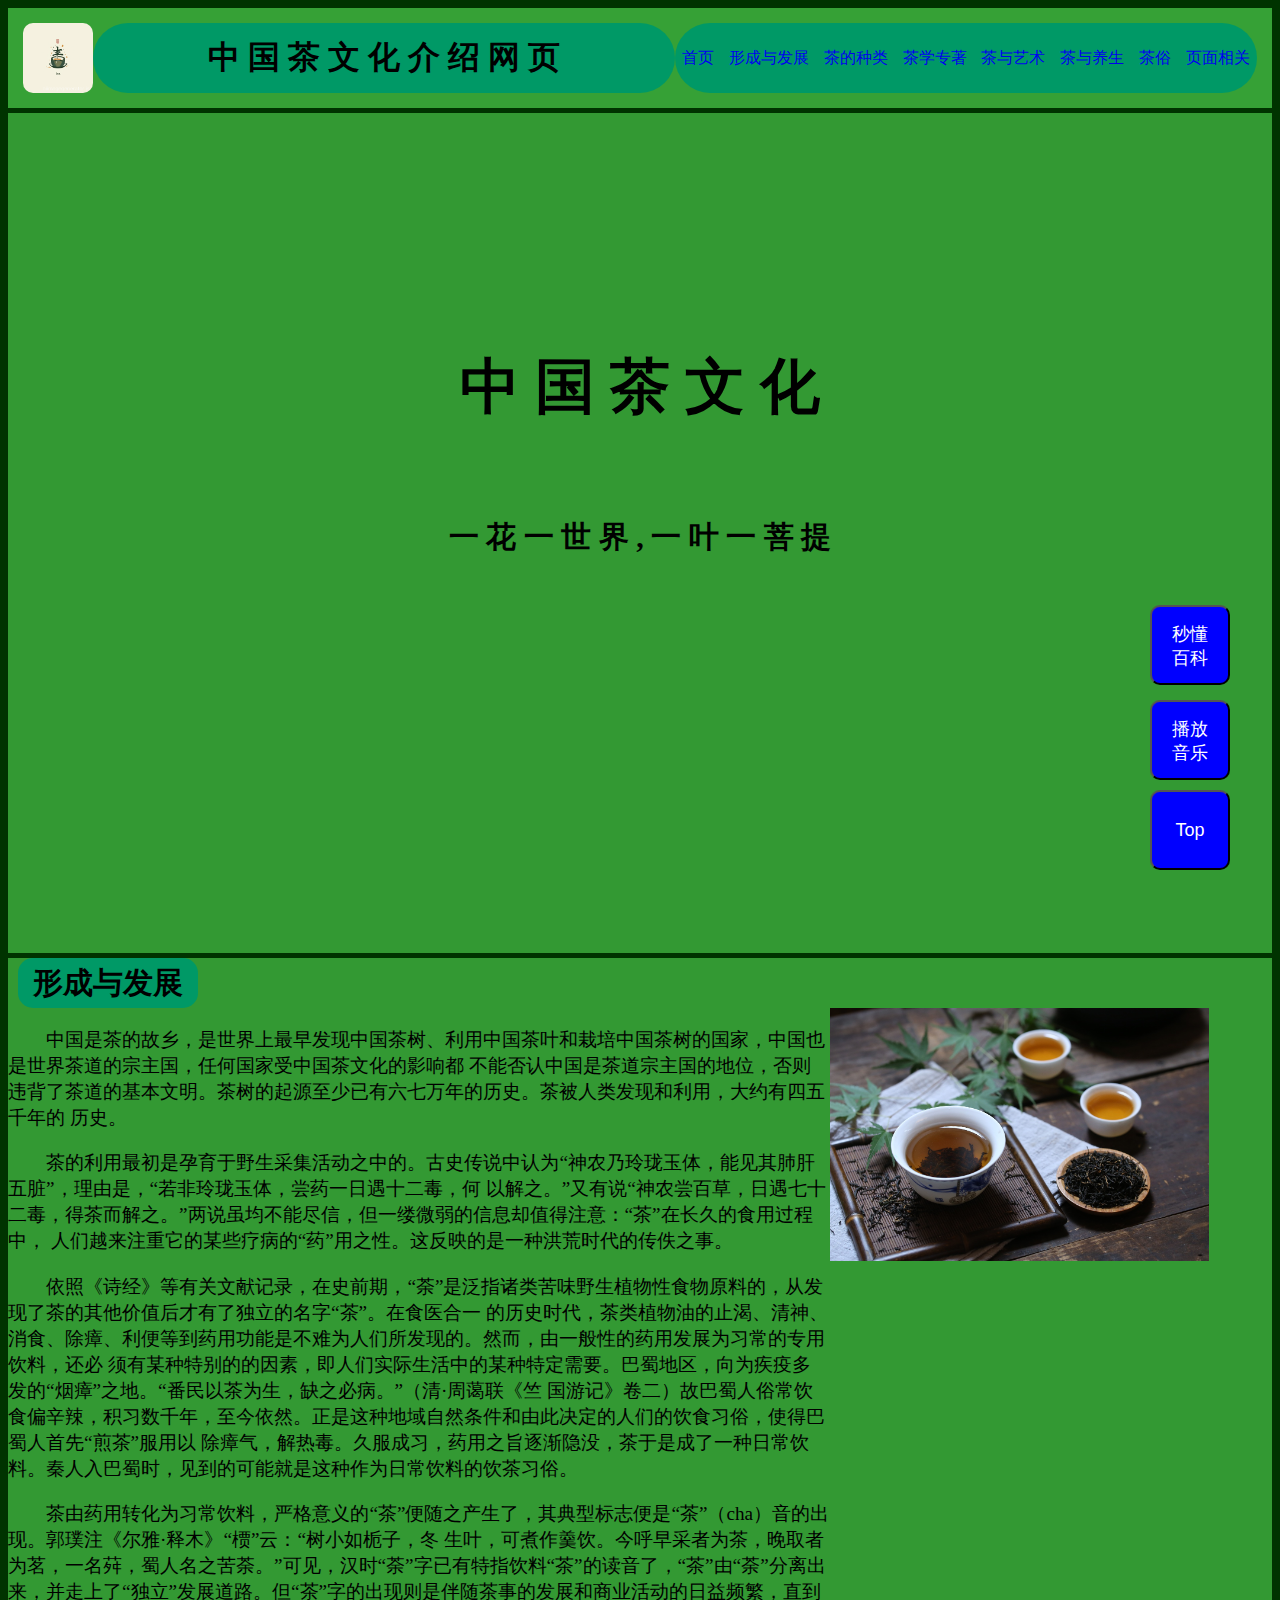
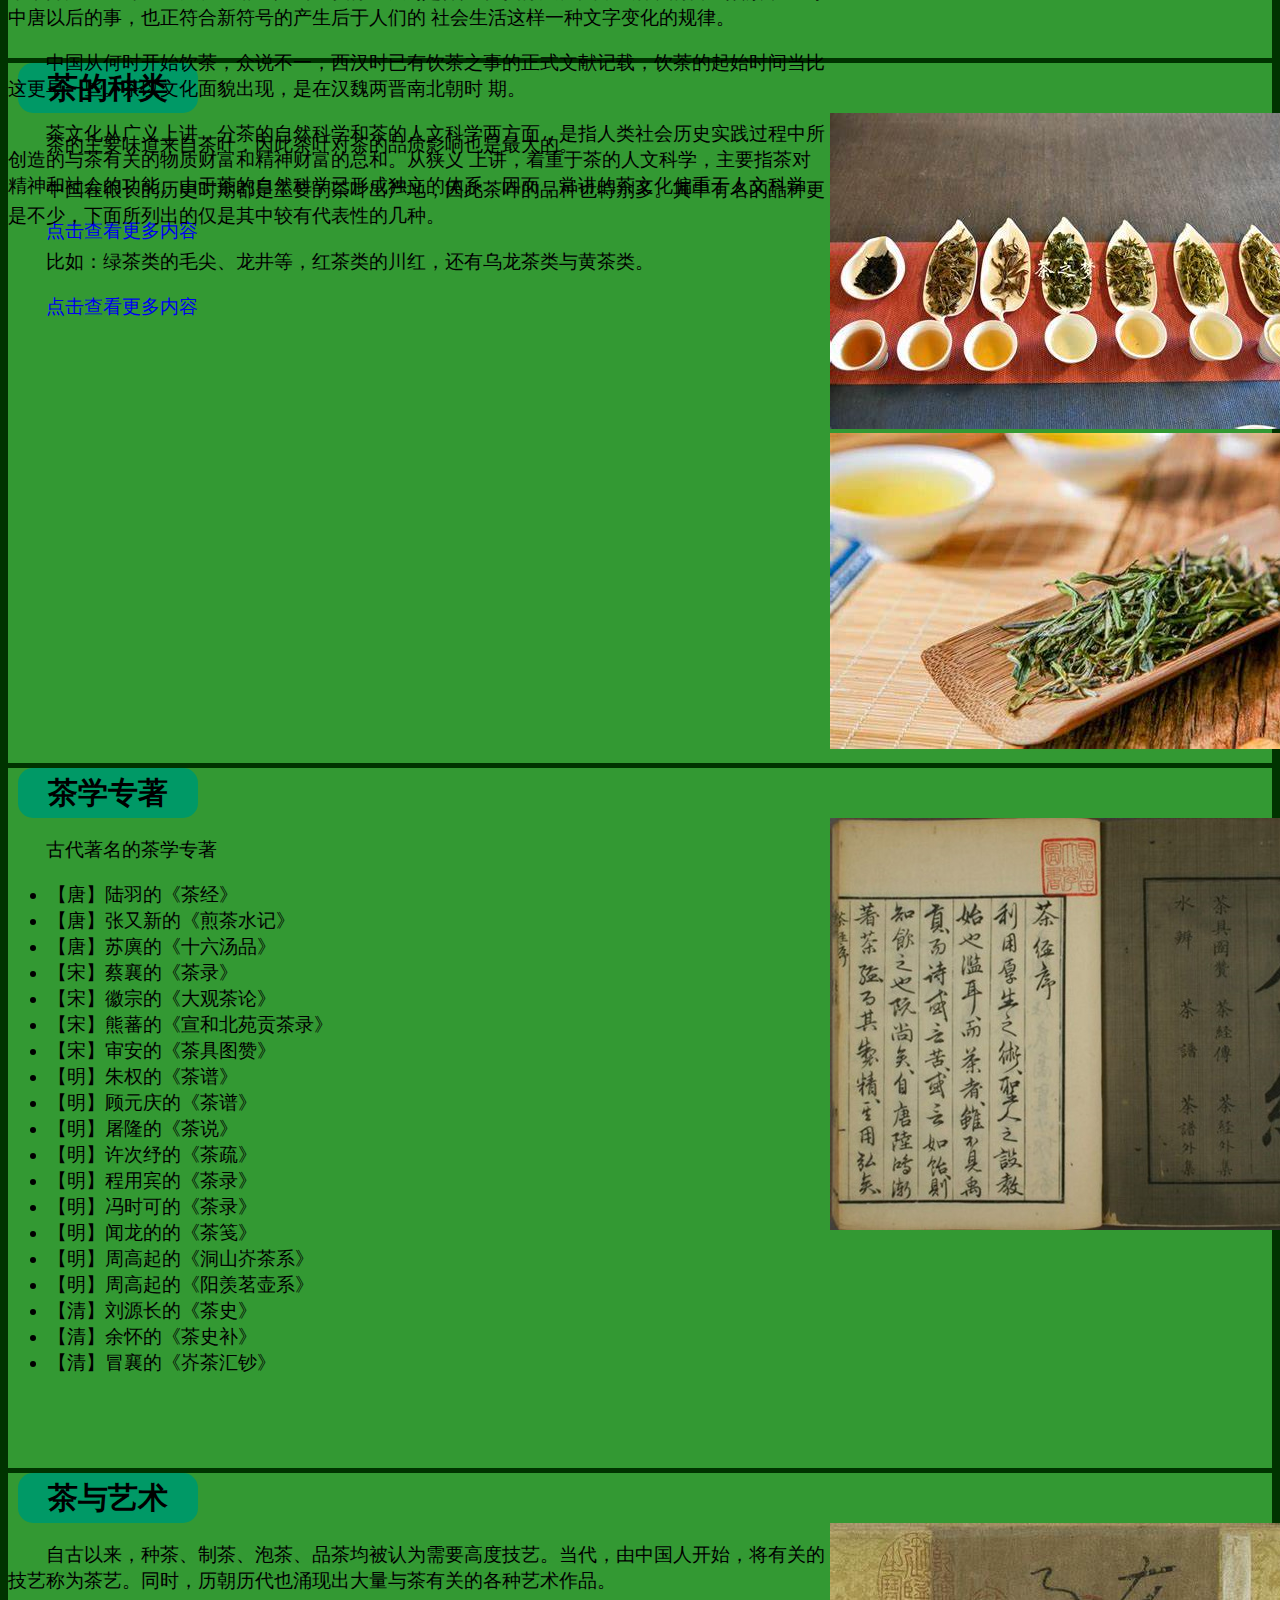
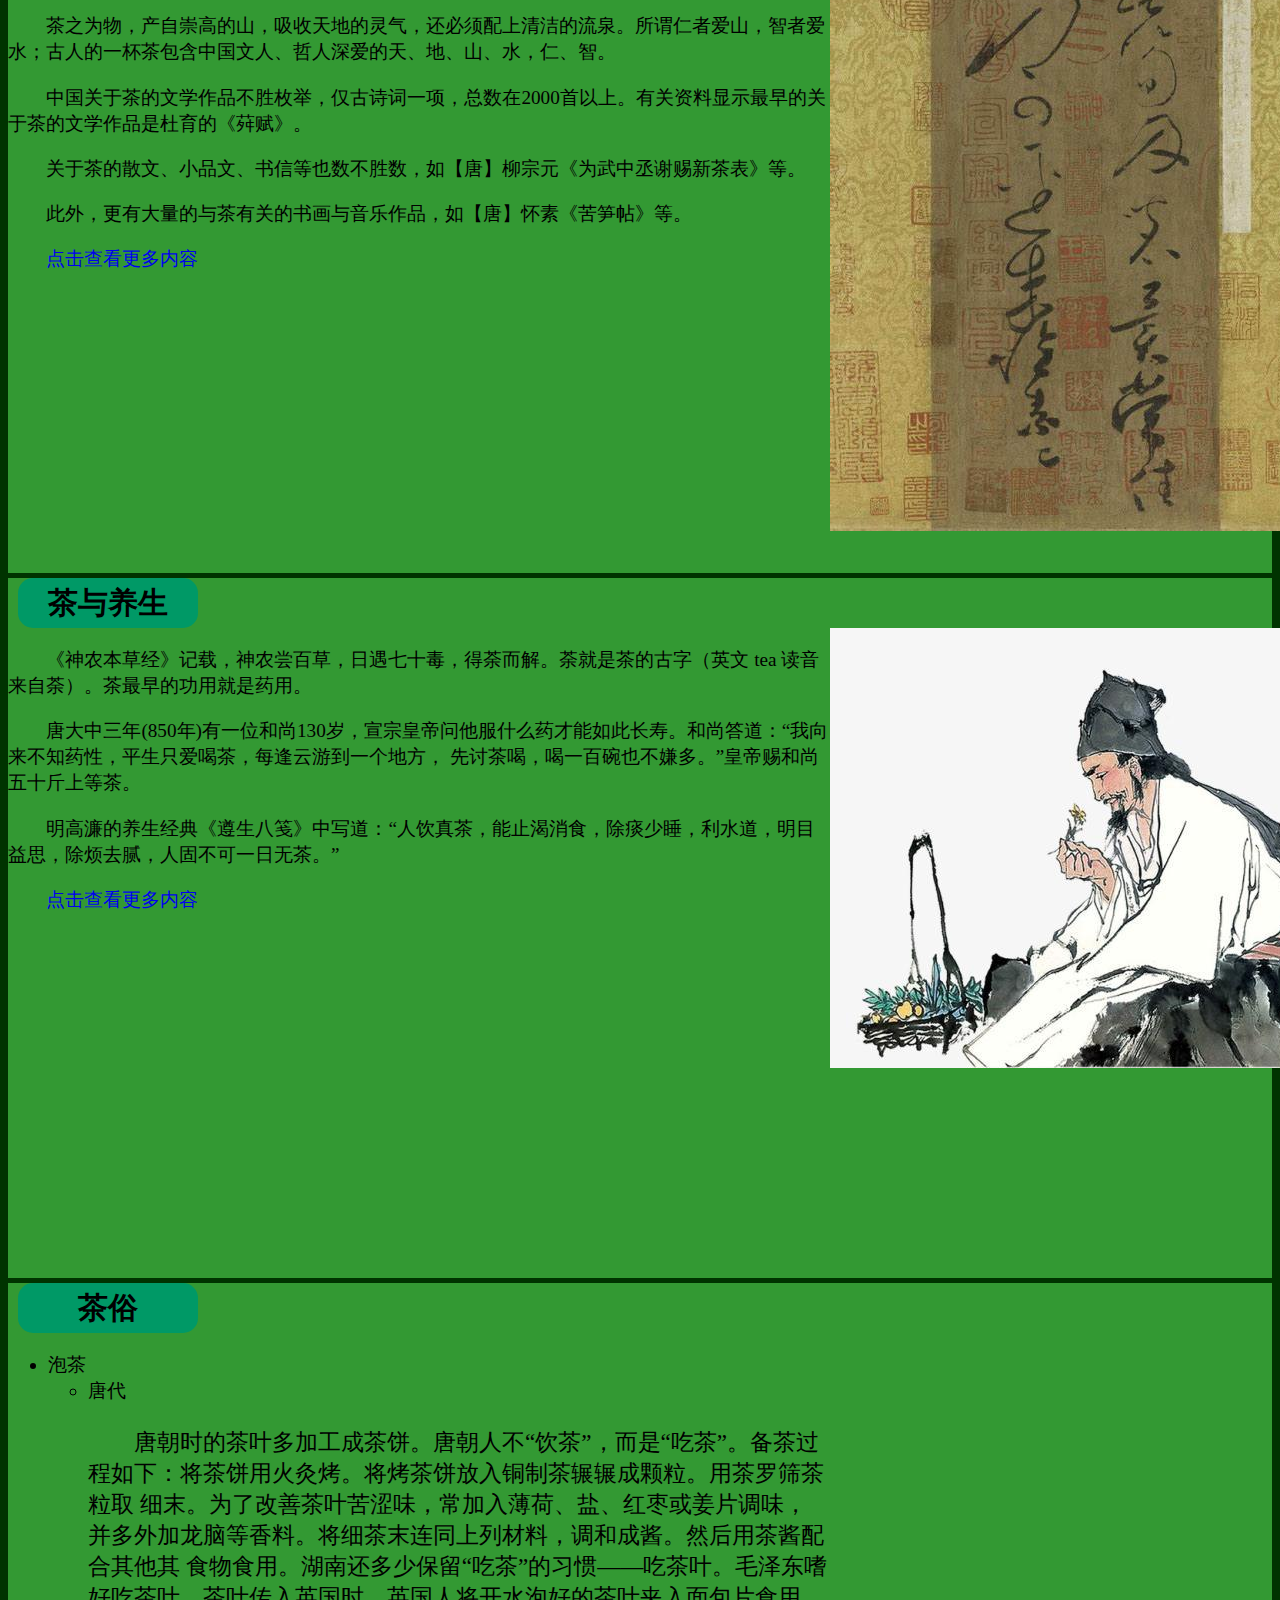
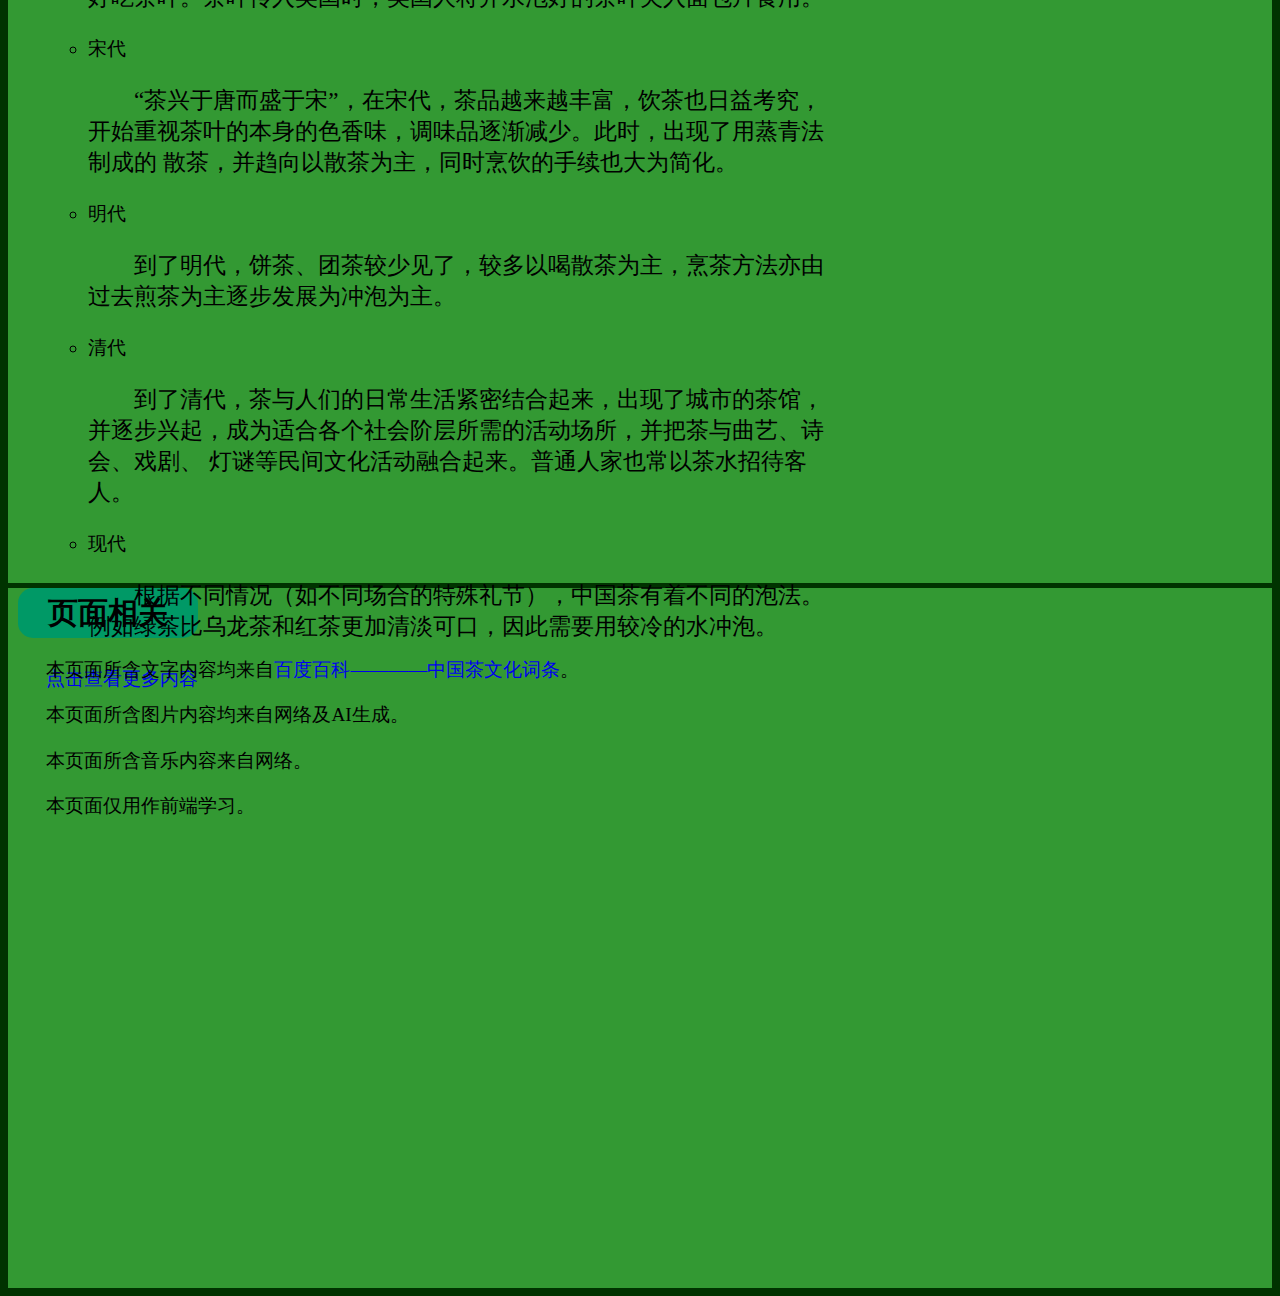
<file: index.html>
<!DOCTYPE html>
<html lang="en">
<head>
    <meta charset="UTF-8">
    <meta name="viewport" content="width=device-width, initial-scale=1.0">
    <title>中国茶文化</title>
    <link rel="stylesheet" href="css/font.css">
    <link rel="stylesheet" href="css/main-content.css">
    <link rel="stylesheet" href="css/navigaton-bar.css">
    <style type="text/css">
        body{
            background: #003300;
        }
    </style>
</head>
<body>
    <a href="https://www.bilibili.com/video/BV1Ho4y1D7Di/?vd_source=38a5562643dcf1d4e86fb99bc607d1c5" target="_blank"><button class="Baike">秒懂百科</button></a>
    <a href="#home"><button class="toTop" title="Go to top">Top</button></a>
    <button class="playMusic" title="播放音乐" onclick="play()">播放音乐</button>
    <audio src="audio/audio.mp3" id="music" loop autoplay></audio>
    <header>
        <div class="navigation-bar" >
        <!-- 左侧图片 -->
            <div class="navigation-bar-left">
                <img src="images/tea.png" alt="加载失败" class="navigation-bar-left-img" />
            </div>
            <!-- 中央标题 -->
            <div class="navigation-bar-auto">
                <h1 style="font-family:Cambria, Cochin, Georgia, Times, 'Times New Roman', serif ;">
                    中 国 茶 文 化 介 绍 网 页
                </h1>
            </div>
            <!-- 右侧导航栏 -->
            <div class="navigation-bar-right">
                <nav class="navigation-bar-right-nav">
                    <a href="#home" class="navigation-bar-right-a">首页</a>
                    <a href="#formation-and-development" class="navigation-bar-right-a">形成与发展</a>
                    <a href="#types-of-tea" class="navigation-bar-right-a">茶的种类</a>
                    <a href="#books-of-tea" class="navigation-bar-right-a">茶学专著</a>
                    <a href="#art-and-tea" class="navigation-bar-right-a">茶与艺术</a>
                    <a href="#health-and-tea" class="navigation-bar-right-a">茶与养生</a>
                    <a href="#custom-of-tea" class="navigation-bar-right-a">茶俗</a>
                    <a href="#information-of-pages" class="navigation-bar-right-a">页面相关</a>
                </nav>
            </div>
        </div>
    </header>
    <div class="main-content">
        <!-- 首页 -->
        <div class="main-content-page" id="home">
            <div class="home-title">
                <h2 id="home-title-h2">中 国 茶 文 化</h2>
                <h3 id="home-title-h3">一 花 一 世 界 , 一 叶 一 菩 提</h3>
            </div>
        </div>
        <!-- 茶的形成与发展 -->
        <div class="main-content-page" id="formation-and-development">
            <div class="subheading-box">
                <h4 style="font-size: 30px; font-family: Cambria, Cochin, Georgia, Times, 'Times New Roman', serif;" >形成与发展</h4>
            </div>
            <div class="text">
                <div class="paragraph-box">
                    <p class="font">中国是茶的故乡，是世界上最早发现中国茶树、利用中国茶叶和栽培中国茶树的国家，中国也是世界茶道的宗主国，任何国家受中国茶文化的影响都
                        不能否认中国是茶道宗主国的地位，否则违背了茶道的基本文明。茶树的起源至少已有六七万年的历史。茶被人类发现和利用，大约有四五千年的
                        历史。</p>
                    <p class="font">茶的利用最初是孕育于野生采集活动之中的。古史传说中认为“神农乃玲珑玉体，能见其肺肝五脏”，理由是，“若非玲珑玉体，尝药一日遇十二毒，何
                        以解之。”又有说“神农尝百草，日遇七十二毒，得茶而解之。”两说虽均不能尽信，但一缕微弱的信息却值得注意：“茶”在长久的食用过程中，
                        人们越来注重它的某些疗病的“药”用之性。这反映的是一种洪荒时代的传佚之事。</p>
                    <p class="font">依照《诗经》等有关文献记录，在史前期，“荼”是泛指诸类苦味野生植物性食物原料的，从发现了茶的其他价值后才有了独立的名字“茶”。在食医合一
                        的历史时代，茶类植物油的止渴、清神、消食、除瘴、利便等到药用功能是不难为人们所发现的。然而，由一般性的药用发展为习常的专用饮料，还必
                        须有某种特别的的因素，即人们实际生活中的某种特定需要。巴蜀地区，向为疾疫多发的“烟瘴”之地。“番民以茶为生，缺之必病。”（清·周蔼联《竺
                        国游记》卷二）故巴蜀人俗常饮食偏辛辣，积习数千年，至今依然。正是这种地域自然条件和由此决定的人们的饮食习俗，使得巴蜀人首先“煎茶”服用以
                        除瘴气，解热毒。久服成习，药用之旨逐渐隐没，茶于是成了一种日常饮料。秦人入巴蜀时，见到的可能就是这种作为日常饮料的饮茶习俗。</p>
                    <p class="font">茶由药用转化为习常饮料，严格意义的“茶”便随之产生了，其典型标志便是“茶”（cha）音的出现。郭璞注《尔雅·释木》“槚”云：“树小如栀子，冬
                        生叶，可煮作羹饮。今呼早采者为茶，晚取者为茗，一名荈，蜀人名之苦荼。”可见，汉时“荼”字已有特指饮料“茶”的读音了，“茶”由“荼”分离出
                        来，并走上了“独立”发展道路。但“茶”字的出现则是伴随茶事的发展和商业活动的日益频繁，直到中唐以后的事，也正符合新符号的产生后于人们的
                        社会生活这样一种文字变化的规律。</p>
                    <p class="font">中国从何时开始饮茶，众说不一，西汉时已有饮茶之事的正式文献记载，饮茶的起始时间当比这更早一些。茶以文化面貌出现，是在汉魏两晋南北朝时
                        期。</p>
                    <p class="font">茶文化从广义上讲，分茶的自然科学和茶的人文科学两方面，是指人类社会历史实践过程中所创造的与茶有关的物质财富和精神财富的总和。从狭义
                        上讲，着重于茶的人文科学，主要指茶对精神和社会的功能。由于茶的自然科学已形成独立的体系，因而，常讲的茶文化偏重于人文科学。</p>
                    <p class="font">
                        <a href="pages/formation-and-development-of-tea.html" class="more-information-a" target="_blank">点击查看更多内容</a>
                    </p>
                
                </div>
                <div class="image-box">
                    <img src="images/fad.jpg" alt="加载失败" width="100%" /> 
                </div>
            </div>
           
        </div>
        <!-- 茶的种类 -->
        <div class="main-content-page" id="types-of-tea">
            <div class="subheading-box">
                <h4 style="font-size: 30px; font-family: Cambria, Cochin, Georgia, Times, 'Times New Roman', serif;" >茶的种类</h4>
            </div>
            <div class="text">
                <div class="paragraph-box">
                    <p class="font">
                        茶的主要味道来自茶叶，因此茶叶对茶的品质影响也是最大的。
                    </p>
                    <p class="font">
                        中国在很长的历史时期都是主要的茶叶出产地，因此茶叶的品种也特别多。其中有名的品种更是不少，下面所列出的仅是其中较有代表性的几种。
                    </p>
                    <p class="font">
                        比如：绿茶类的毛尖、龙井等，红茶类的川红，还有乌龙茶类与黄茶类。
                    </p>
                    <p class="font">
                        <a href="pages/types-of-tea.html" class="more-information-a" target="_blank">点击查看更多内容</a>
                    </p>
                </div>
                <div class="image-box">
                    <img src="images/type1jpg.jpg" alt="加载失败">
                    <img src="images/type2jpg.jpg" alt="加载失败">
                </div>
            </div>
        </div>
        <!-- 茶学专著 -->
        <div class="main-content-page" id="books-of-tea">
            <div class="subheading-box">
                <h4 style="font-size: 30px; font-family: Cambria, Cochin, Georgia, Times, 'Times New Roman', serif;" >茶学专著</h4>
            </div>
            <div class="text">
                <div class="paragraph-box">
                    <p class="font">古代著名的茶学专著</p>
                    <ul class="font">
                        <li>【唐】陆羽的《茶经》</li>
                        <li>【唐】张又新的《煎茶水记》</li>
                        <li>【唐】苏廙的《十六汤品》</li>
                        <li>【宋】蔡襄的《茶录》</li>
                        <li>【宋】徽宗的《大观茶论》</li>
                        <li>【宋】熊蕃的《宣和北苑贡茶录》</li>
                        <li>【宋】审安的《茶具图赞》</li>
                        <li>【明】朱权的《茶谱》</li>
                        <li>【明】顾元庆的《茶谱》</li>
                        <li>【明】屠隆的《茶说》</li>
                        <li>【明】许次纾的《茶疏》</li>
                        <li>【明】程用宾的《茶录》</li>
                        <li>【明】冯时可的《茶录》</li>
                        <li>【明】闻龙的的《茶笺》</li>
                        <li>【明】周高起的《洞山岕茶系》</li>
                        <li>【明】周高起的《阳羡茗壶系》</li>
                        <li>【清】刘源长的《茶史》</li>
                        <li>【清】余怀的《茶史补》</li>
                        <li>【清】冒襄的《岕茶汇钞》</li>
                    </ul>
                </div>
                <div class="image-box">
                    <img src="images/chajing.jpg" alt="加载失败">
                </div>
            </div>
        </div>
        <!-- 茶与艺术 -->
        <div class="main-content-page" id="art-and-tea">
            <div class="subheading-box">
                <h4 style="font-size: 30px; font-family: Cambria, Cochin, Georgia, Times, 'Times New Roman', serif;" >茶与艺术</h4>
            </div>
            <div class="text">
                <div class="paragraph-box">
                    <p class="font">
                        自古以来，种茶、制茶、泡茶、品茶均被认为需要高度技艺。当代，由中国人开始，将有关的技艺称为茶艺。同时，历朝历代也涌现出大量与茶有关的各种艺术作品。
                    </p>
                    <p class="font">
                        茶之为物，产自崇高的山，吸收天地的灵气，还必须配上清洁的流泉。所谓仁者爱山，智者爱水；古人的一杯茶包含中国文人、哲人深爱的天、地、山、水，仁、智。
                    </p>
                    <p class="font">
                        中国关于茶的文学作品不胜枚举，仅古诗词一项，总数在2000首以上。有关资料显示最早的关于茶的文学作品是杜育的《荈赋》。
                    </p>
                    <p class="font">
                        关于茶的散文、小品文、书信等也数不胜数，如【唐】柳宗元《为武中丞谢赐新茶表》等。
                    </p>
                    <p class="font">
                        此外，更有大量的与茶有关的书画与音乐作品，如【唐】怀素《苦笋帖》等。
                    </p>
                    <p class="font">
                        <a href="pages/error.html" class="more-information-a" target="_blank">点击查看更多内容</a>
                    </p>
                </div>
                <div class="image-box">
                    <img src="images/苦笋贴.jpg" alt="加载失败">
                </div>
            </div>
        </div>
        <!-- 茶与养生 -->
        <div class="main-content-page" id="health-and-tea">
            <div class="subheading-box">
                <h4 style="font-size: 30px; font-family: Cambria, Cochin, Georgia, Times, 'Times New Roman', serif;" >茶与养生</h4>
            </div>
            <div class="text">
                <div class="paragraph-box">
                    <p class="font">《神农本草经》记载，神农尝百草，日遇七十毒，得荼而解。荼就是茶的古字（英文 tea 读音来自荼）。茶最早的功用就是药用。</p>
                    <p class="font">唐大中三年(850年)有一位和尚130岁，宣宗皇帝问他服什么药才能如此长寿。和尚答道：“我向来不知药性，平生只爱喝茶，每逢云游到一个地方，
                        先讨茶喝，喝一百碗也不嫌多。”皇帝赐和尚五十斤上等茶。</p>
                    <p class="font">明高濂的养生经典《遵生八笺》中写道：“人饮真茶，能止渴消食，除痰少睡，利水道，明目益思，除烦去腻，人固不可一日无茶。”</p>
                    <p class="font">
                        <a href="pages/error.html" class="more-information-a" target="_blank">点击查看更多内容</a>
                    </p>
                </div>
                <div class="image-box">
                    <img src="images/shennong.jpg" alt="加载失败">
                </div>
            </div>
        </div>
        <!-- 茶俗 -->
        <div class="main-content-page" id="custom-of-tea">
            <div class="subheading-box">
                <h4 style="font-size: 30px; font-family: Cambria, Cochin, Georgia, Times, 'Times New Roman', serif;" >茶俗</h4>
            </div>
            <div class="text">
                <div class="paragraph-box">
                    <ul class="font">
                        <li>泡茶</li>
                        <ul>
                            <li>唐代
                                <p class="font">
                                    唐朝时的茶叶多加工成茶饼。唐朝人不“饮茶”，而是“吃茶”。备茶过程如下：将茶饼用火灸烤。将烤茶饼放入铜制茶辗辗成颗粒。用茶罗筛茶粒取
                                    细末。为了改善茶叶苦涩味，常加入薄荷、盐、红枣或姜片调味，并多外加龙脑等香料。将细茶末连同上列材料，调和成酱。然后用茶酱配合其他其
                                    食物食用。湖南还多少保留“吃茶”的习惯——吃茶叶。毛泽东嗜好吃茶叶。茶叶传入英国时，英国人将开水泡好的茶叶夹入面包片食用。
                                </p>
                            </li>
                            <li>宋代
                                <p class="font">
                                    “茶兴于唐而盛于宋”，在宋代，茶品越来越丰富，饮茶也日益考究，开始重视茶叶的本身的色香味，调味品逐渐减少。此时，出现了用蒸青法制成的
                                    散茶，并趋向以散茶为主，同时烹饮的手续也大为简化。
                                </p>
                            </li>
                            <li>明代
                                <p class="font">
                                    到了明代，饼茶、团茶较少见了，较多以喝散茶为主，烹茶方法亦由过去煎茶为主逐步发展为冲泡为主。
                                </p>
                            </li>
                            <li>清代
                                <p class="font">
                                    到了清代，茶与人们的日常生活紧密结合起来，出现了城市的茶馆，并逐步兴起，成为适合各个社会阶层所需的活动场所，并把茶与曲艺、诗会、戏剧、
                                    灯谜等民间文化活动融合起来。普通人家也常以茶水招待客人。
                                </p>
                            </li>
                            <li>现代
                                <p class="font">
                                    根据不同情况（如不同场合的特殊礼节），中国茶有着不同的泡法。例如绿茶比乌龙茶和红茶更加清淡可口，因此需要用较冷的水冲泡。
                                </p>
                            </li>
                        </ul>
                    </ul>
                    <p class="font">
                        <a href="pages/error.html" class="more-information-a" target="_blank">点击查看更多内容</a>
                    </p>
                </div>
                <div class="image-box">

                </div>
            </div>
        </div>
        <!-- 页面相关 -->
        <div class="main-content-page" id="information-of-pages">
            <div class="subheading-box">
                <h4 style="font-size: 30px; font-family: Cambria, Cochin, Georgia, Times, 'Times New Roman', serif;" >页面相关</h4>
            </div>
            <div class="text">
                <div class="paragraph-box">
                    <p class="font">
                        本页面所含文字内容均来自<a href="https://baike.baidu.com/item/%E4%B8%AD%E5%9B%BD%E8%8C%B6%E6%96%87%E5%8C%96/569877#:~:text=%E4%B8%AD%E5%9B%BD%E8%8C%B6%E6%96%87%E5%8C%96%E6%98%AF%E4%B8%AD%E5%9B%BD%E5%88%B6%E8%8C%B6" style="text-decoration: none;" target="_blank">百度百科————中国茶文化词条</a>。
                    </p>
                    <p class="font">本页面所含图片内容均来自网络及AI生成。</p>
                    <p class="font">本页面所含音乐内容来自网络。</p>
                    <p class="font">
                        本页面仅用作前端学习。
                    </p>
                </div>
            </div>
        </div>
    </div>
    <script>
        window.onload = function(){
            var audio = document.getElementById('music');
                audio.pause();
        }
        function play() {
            var audio = document.getElementById('music');
            if (audio.paused) {
                audio.play();
                document.getElementById('musicButton').src="images/play.png";
            }
            else{
                audio.pause();
                audio.currentTime = 0;
                document.getElementById("musicButton").src="images/play.png";
            }
        }
    </script>
    
</body>
</html>
</file>
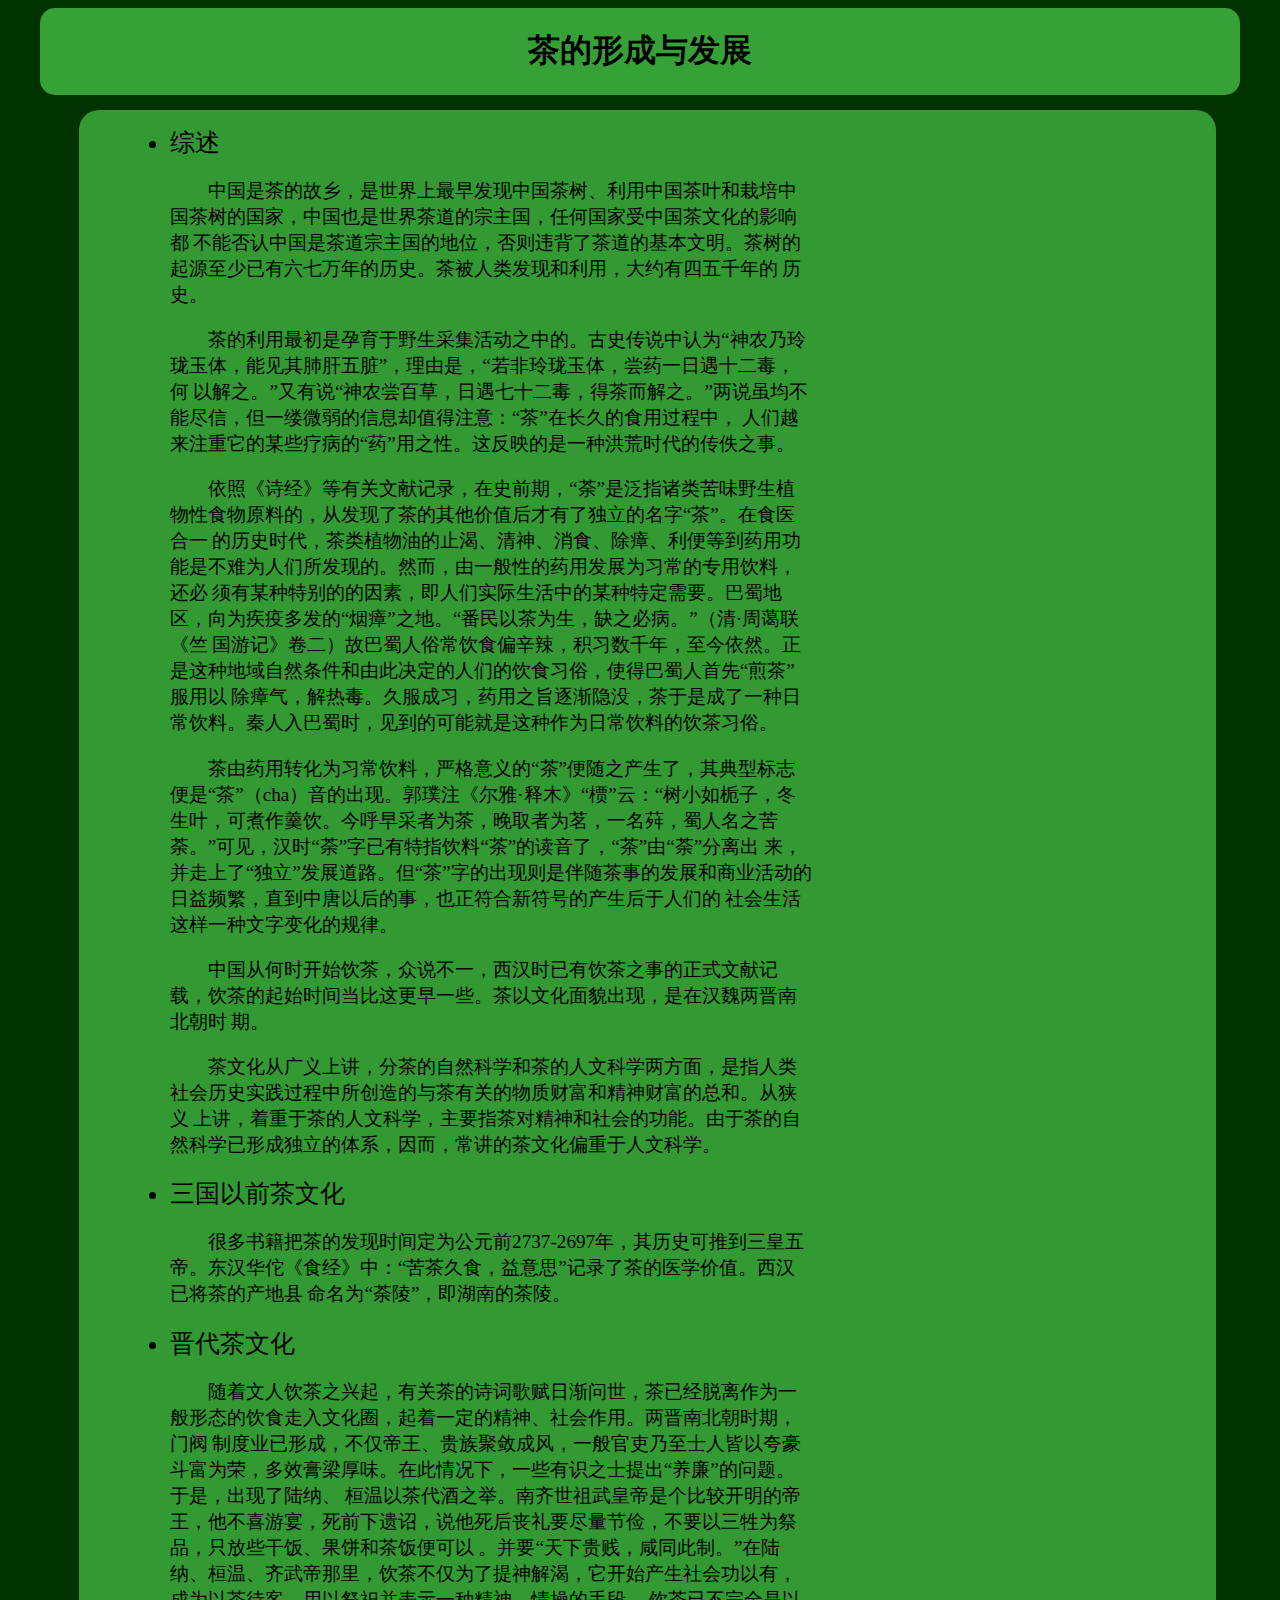
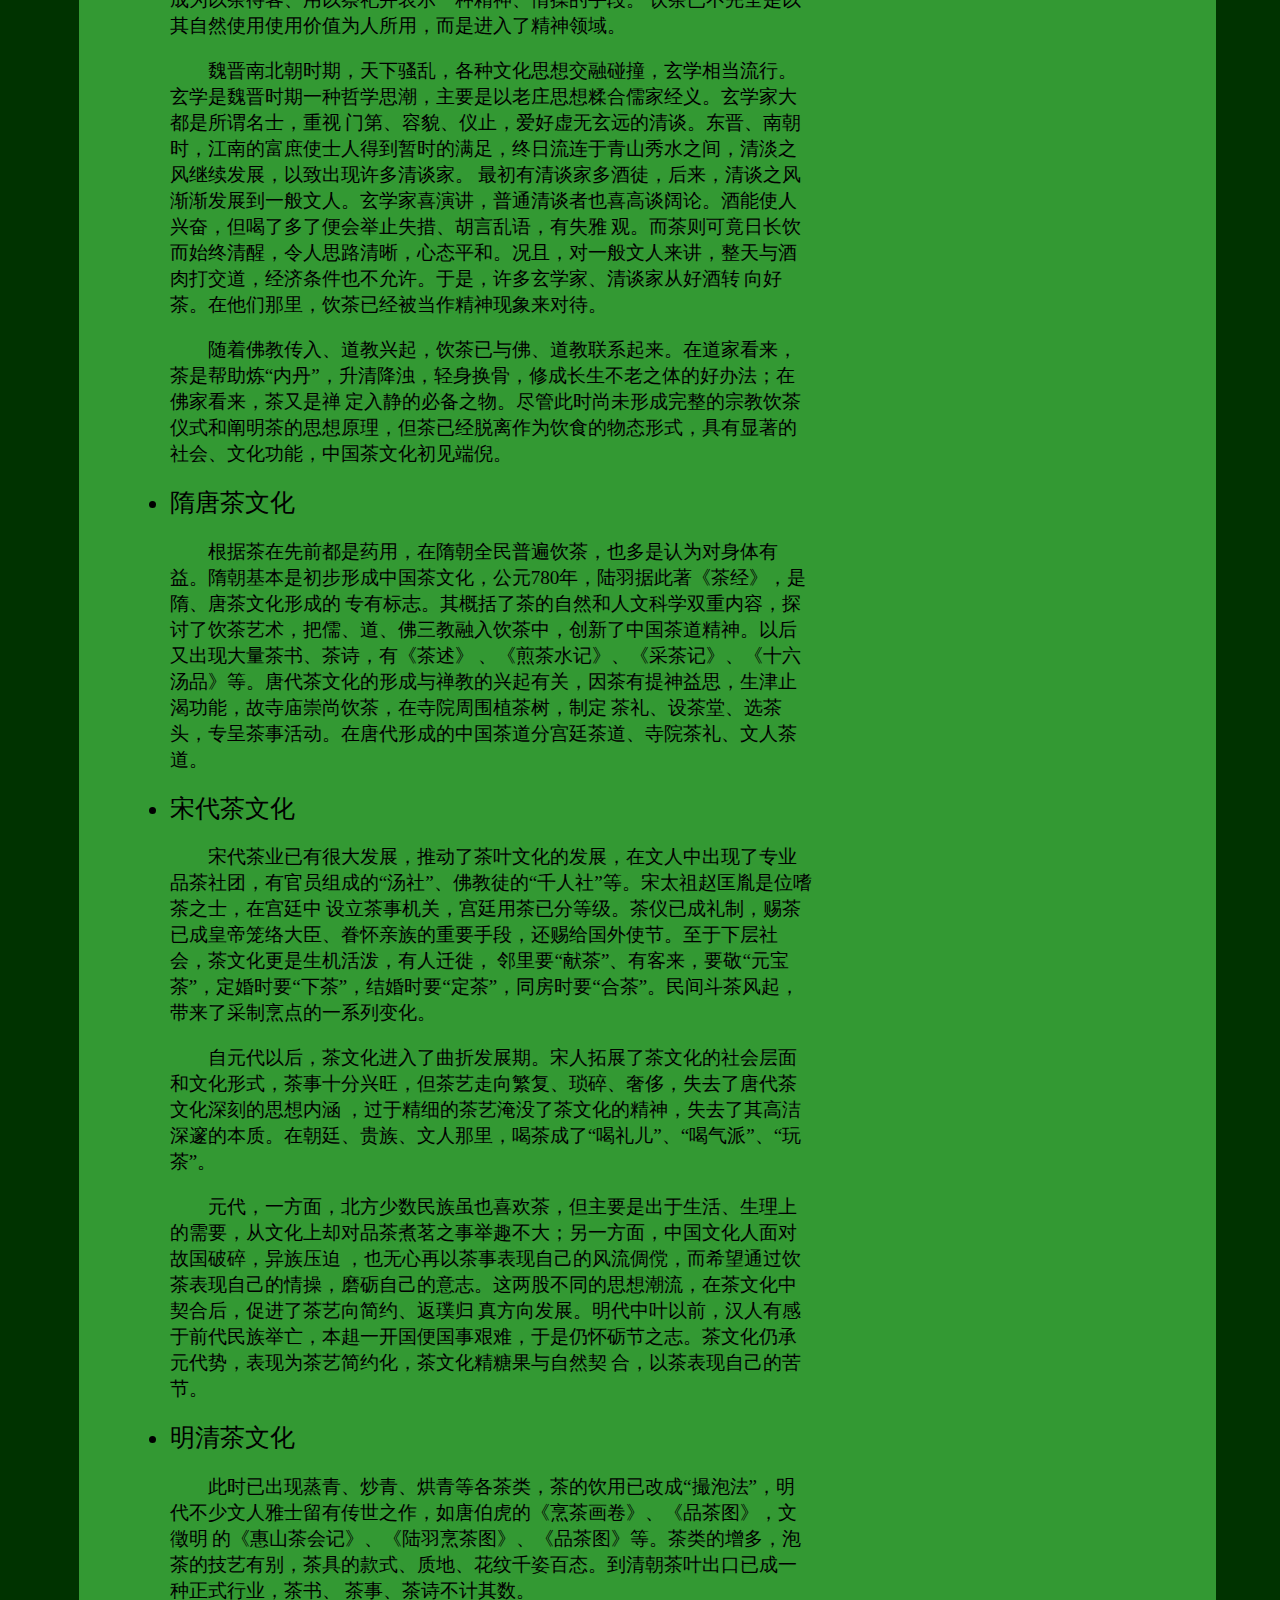
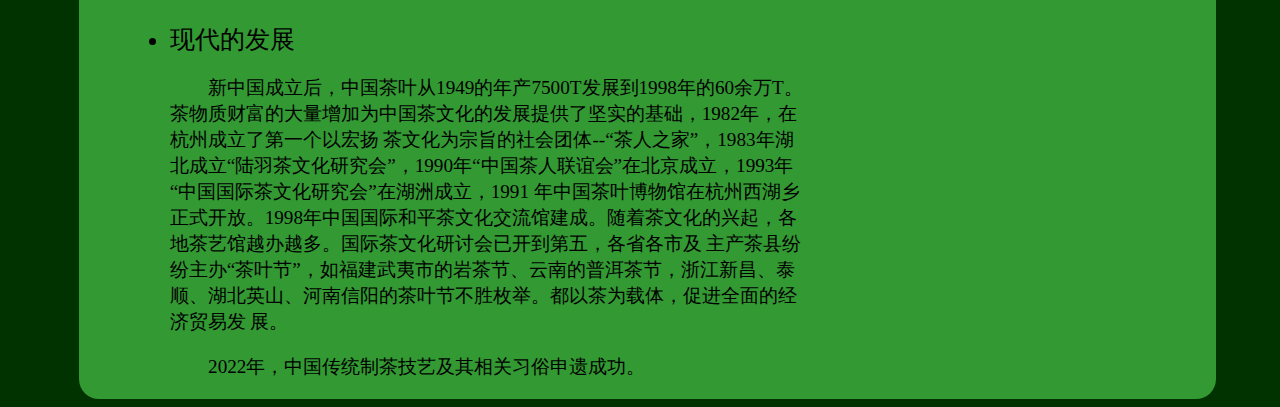
<file: pages/formation-and-development-of-tea.html>
<!DOCTYPE html>
<html lang="en">
<head>
    <meta charset="UTF-8">
    <meta name="viewport" content="width=device-width, initial-scale=1.0">
    <title>茶的形成与发展</title>
    <link rel="stylesheet" href="../css/pages-css.css">
</head>
<body>
    
    <div class="title-box">
        <h1 style="font-family: Cambria, Cochin, Georgia, Times, 'Times New Roman', serif;">茶的形成与发展</h1>
    </div>
    
    <div class="pages-main-content">
        <div class="paragraph-box">
            <ul>
                <li>综述</li>
                    <p class="font">中国是茶的故乡，是世界上最早发现中国茶树、利用中国茶叶和栽培中国茶树的国家，中国也是世界茶道的宗主国，任何国家受中国茶文化的影响都
                        不能否认中国是茶道宗主国的地位，否则违背了茶道的基本文明。茶树的起源至少已有六七万年的历史。茶被人类发现和利用，大约有四五千年的
                        历史。</p>
                    <p class="font">茶的利用最初是孕育于野生采集活动之中的。古史传说中认为“神农乃玲珑玉体，能见其肺肝五脏”，理由是，“若非玲珑玉体，尝药一日遇十二毒，何
                        以解之。”又有说“神农尝百草，日遇七十二毒，得茶而解之。”两说虽均不能尽信，但一缕微弱的信息却值得注意：“茶”在长久的食用过程中，
                        人们越来注重它的某些疗病的“药”用之性。这反映的是一种洪荒时代的传佚之事。</p>
                    <p class="font">依照《诗经》等有关文献记录，在史前期，“荼”是泛指诸类苦味野生植物性食物原料的，从发现了茶的其他价值后才有了独立的名字“茶”。在食医合一
                        的历史时代，茶类植物油的止渴、清神、消食、除瘴、利便等到药用功能是不难为人们所发现的。然而，由一般性的药用发展为习常的专用饮料，还必
                        须有某种特别的的因素，即人们实际生活中的某种特定需要。巴蜀地区，向为疾疫多发的“烟瘴”之地。“番民以茶为生，缺之必病。”（清·周蔼联《竺
                        国游记》卷二）故巴蜀人俗常饮食偏辛辣，积习数千年，至今依然。正是这种地域自然条件和由此决定的人们的饮食习俗，使得巴蜀人首先“煎茶”服用以
                        除瘴气，解热毒。久服成习，药用之旨逐渐隐没，茶于是成了一种日常饮料。秦人入巴蜀时，见到的可能就是这种作为日常饮料的饮茶习俗。</p>
                    <p class="font">茶由药用转化为习常饮料，严格意义的“茶”便随之产生了，其典型标志便是“茶”（cha）音的出现。郭璞注《尔雅·释木》“槚”云：“树小如栀子，冬
                        生叶，可煮作羹饮。今呼早采者为茶，晚取者为茗，一名荈，蜀人名之苦荼。”可见，汉时“荼”字已有特指饮料“茶”的读音了，“茶”由“荼”分离出
                        来，并走上了“独立”发展道路。但“茶”字的出现则是伴随茶事的发展和商业活动的日益频繁，直到中唐以后的事，也正符合新符号的产生后于人们的
                        社会生活这样一种文字变化的规律。</p>
                    <p class="font">中国从何时开始饮茶，众说不一，西汉时已有饮茶之事的正式文献记载，饮茶的起始时间当比这更早一些。茶以文化面貌出现，是在汉魏两晋南北朝时
                        期。</p>
                    <p class="font">茶文化从广义上讲，分茶的自然科学和茶的人文科学两方面，是指人类社会历史实践过程中所创造的与茶有关的物质财富和精神财富的总和。从狭义
                        上讲，着重于茶的人文科学，主要指茶对精神和社会的功能。由于茶的自然科学已形成独立的体系，因而，常讲的茶文化偏重于人文科学。</p>
                <li>三国以前茶文化</li>
                    <p class="font">
                        很多书籍把茶的发现时间定为公元前2737-2697年，其历史可推到三皇五帝。东汉华佗《食经》中：“苦茶久食，益意思”记录了茶的医学价值。西汉已将茶的产地县
                        命名为“荼陵”，即湖南的茶陵。
                    </p>
                <li>晋代茶文化</li>
                    <p class="font">
                        随着文人饮茶之兴起，有关茶的诗词歌赋日渐问世，茶已经脱离作为一般形态的饮食走入文化圈，起着一定的精神、社会作用。两晋南北朝时期，门阀
                        制度业已形成，不仅帝王、贵族聚敛成风，一般官吏乃至士人皆以夸豪斗富为荣，多效膏梁厚味。在此情况下，一些有识之士提出“养廉”的问题。于是，出现了陆纳、
                        桓温以茶代酒之举。南齐世祖武皇帝是个比较开明的帝王，他不喜游宴，死前下遗诏，说他死后丧礼要尽量节俭，不要以三牲为祭品，只放些干饭、果饼和茶饭便可以
                        。并要“天下贵贱，咸同此制。”在陆纳、桓温、齐武帝那里，饮茶不仅为了提神解渴，它开始产生社会功以有，成为以茶待客、用以祭祀并表示一种精神、情操的手段。
                        饮茶已不完全是以其自然使用使用价值为人所用，而是进入了精神领域。
                    </p>
                    <p class="font">
                        魏晋南北朝时期，天下骚乱，各种文化思想交融碰撞，玄学相当流行。玄学是魏晋时期一种哲学思潮，主要是以老庄思想糅合儒家经义。玄学家大都是所谓名士，重视
                        门第、容貌、仪止，爱好虚无玄远的清谈。东晋、南朝时，江南的富庶使士人得到暂时的满足，终日流连于青山秀水之间，清淡之风继续发展，以致出现许多清谈家。
                        最初有清谈家多酒徒，后来，清谈之风渐渐发展到一般文人。玄学家喜演讲，普通清谈者也喜高谈阔论。酒能使人兴奋，但喝了多了便会举止失措、胡言乱语，有失雅
                        观。而茶则可竟日长饮而始终清醒，令人思路清晰，心态平和。况且，对一般文人来讲，整天与酒肉打交道，经济条件也不允许。于是，许多玄学家、清谈家从好酒转
                        向好茶。在他们那里，饮茶已经被当作精神现象来对待。
                    </p>
                    <p class="font">
                        随着佛教传入、道教兴起，饮茶已与佛、道教联系起来。在道家看来，茶是帮助炼“内丹”，升清降浊，轻身换骨，修成长生不老之体的好办法；在佛家看来，茶又是禅
                        定入静的必备之物。尽管此时尚未形成完整的宗教饮茶仪式和阐明茶的思想原理，但茶已经脱离作为饮食的物态形式，具有显著的社会、文化功能，中国茶文化初见端倪。
                    </p>
                <li>隋唐茶文化</li>
                    <p class="font">
                        根据茶在先前都是药用，在隋朝全民普遍饮茶，也多是认为对身体有益。隋朝基本是初步形成中国茶文化，公元780年，陆羽据此著《茶经》，是隋、唐茶文化形成的
                        专有标志。其概括了茶的自然和人文科学双重内容，探讨了饮茶艺术，把儒、道、佛三教融入饮茶中，创新了中国茶道精神。以后又出现大量茶书、茶诗，有《茶述》
                        、《煎茶水记》、《采茶记》、《十六汤品》等。唐代茶文化的形成与禅教的兴起有关，因茶有提神益思，生津止渴功能，故寺庙崇尚饮茶，在寺院周围植茶树，制定
                        茶礼、设茶堂、选茶头，专呈茶事活动。在唐代形成的中国茶道分宫廷茶道、寺院茶礼、文人茶道。
                    </p>
                <li>宋代茶文化</li>
                    <p class="font">
                        宋代茶业已有很大发展，推动了茶叶文化的发展，在文人中出现了专业品茶社团，有官员组成的“汤社”、佛教徒的“千人社”等。宋太祖赵匡胤是位嗜茶之士，在宫廷中
                        设立茶事机关，宫廷用茶已分等级。茶仪已成礼制，赐茶已成皇帝笼络大臣、眷怀亲族的重要手段，还赐给国外使节。至于下层社会，茶文化更是生机活泼，有人迁徙，
                        邻里要“献茶”、有客来，要敬“元宝茶”，定婚时要“下茶”，结婚时要“定茶”，同房时要“合茶”。民间斗茶风起，带来了采制烹点的一系列变化。
                    </p>
                    <p class="font">
                        自元代以后，茶文化进入了曲折发展期。宋人拓展了茶文化的社会层面和文化形式，茶事十分兴旺，但茶艺走向繁复、琐碎、奢侈，失去了唐代茶文化深刻的思想内涵
                        ，过于精细的茶艺淹没了茶文化的精神，失去了其高洁深邃的本质。在朝廷、贵族、文人那里，喝茶成了“喝礼儿”、“喝气派”、“玩茶”。
                    </p>
                    <p class="font">
                        元代，一方面，北方少数民族虽也喜欢茶，但主要是出于生活、生理上的需要，从文化上却对品茶煮茗之事举趣不大；另一方面，中国文化人面对故国破碎，异族压迫
                        ，也无心再以茶事表现自己的风流倜傥，而希望通过饮茶表现自己的情操，磨砺自己的意志。这两股不同的思想潮流，在茶文化中契合后，促进了茶艺向简约、返璞归
                        真方向发展。明代中叶以前，汉人有感于前代民族举亡，本趄一开国便国事艰难，于是仍怀砺节之志。茶文化仍承元代势，表现为茶艺简约化，茶文化精糖果与自然契
                        合，以茶表现自己的苦节。
                    </p>
                <li>明清茶文化</li>
                    <p class="font">此时已出现蒸青、炒青、烘青等各茶类，茶的饮用已改成“撮泡法”，明代不少文人雅士留有传世之作，如唐伯虎的《烹茶画卷》、《品茶图》，文徵明
                        的《惠山茶会记》、《陆羽烹茶图》、《品茶图》等。茶类的增多，泡茶的技艺有别，茶具的款式、质地、花纹千姿百态。到清朝茶叶出口已成一种正式行业，茶书、
                        茶事、茶诗不计其数。</p>
                <li>现代的发展</li>
                <p class="font">
                    新中国成立后，中国茶叶从1949的年产7500T发展到1998年的60余万T。茶物质财富的大量增加为中国茶文化的发展提供了坚实的基础，1982年，在杭州成立了第一个以宏扬
                    茶文化为宗旨的社会团体--“茶人之家”，1983年湖北成立“陆羽茶文化研究会”，1990年“中国茶人联谊会”在北京成立，1993年“中国国际茶文化研究会”在湖洲成立，1991
                    年中国茶叶博物馆在杭州西湖乡正式开放。1998年中国国际和平茶文化交流馆建成。随着茶文化的兴起，各地茶艺馆越办越多。国际茶文化研讨会已开到第五，各省各市及
                    主产茶县纷纷主办“茶叶节”，如福建武夷市的岩茶节、云南的普洱茶节，浙江新昌、泰顺、湖北英山、河南信阳的茶叶节不胜枚举。都以茶为载体，促进全面的经济贸易发
                    展。
                </p>
                <p class="font">
                    2022年，中国传统制茶技艺及其相关习俗申遗成功。
                </p>
            </ul>
        </div>
        <div class="image-box">
        </div>
    </div>
</body>
</html>
</file>
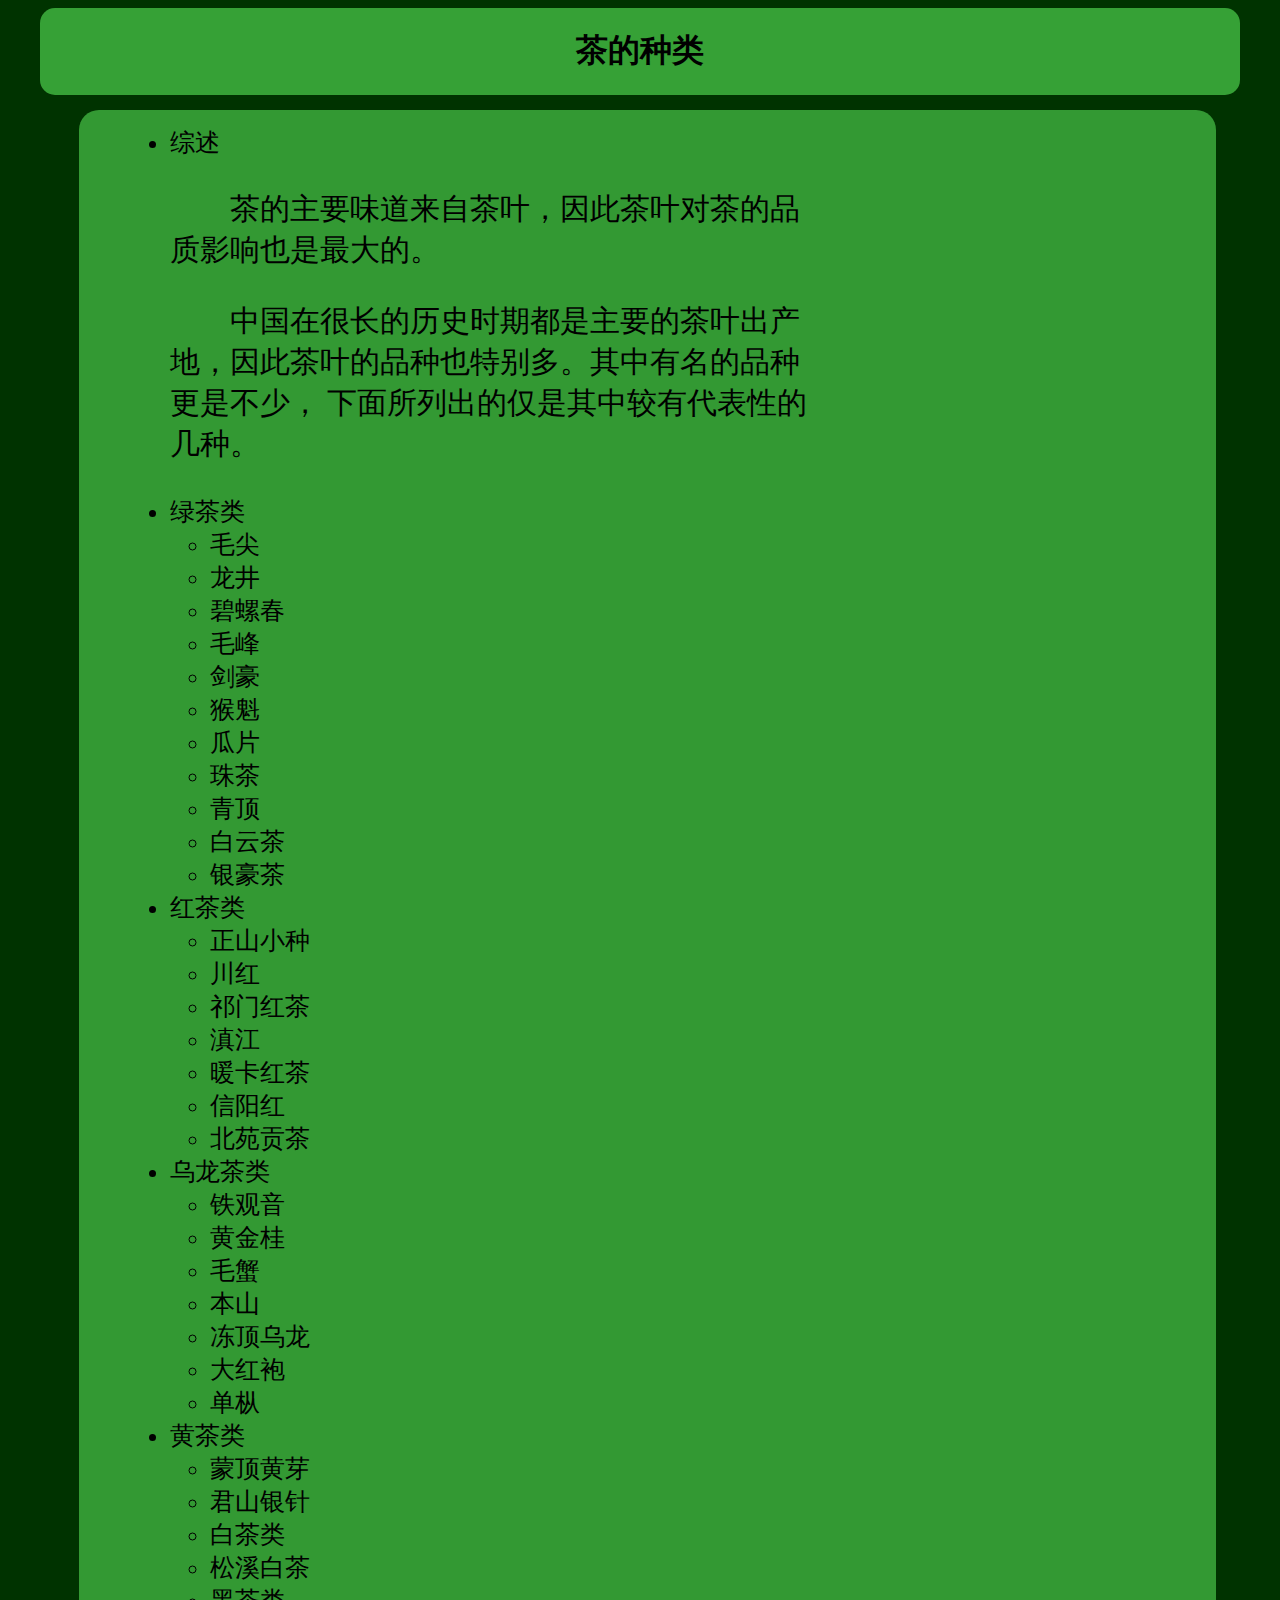
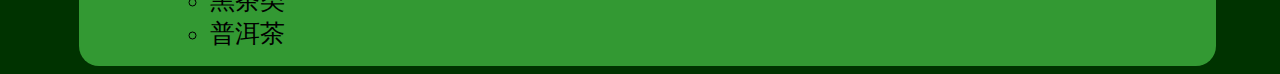
<file: pages/types-of-tea.html>
<!DOCTYPE html>
<html lang="en">
<head>
    <meta charset="UTF-8">
    <meta name="viewport" content="width=device-width, initial-scale=1.0">
    <title>茶的种类</title>
    <link rel="stylesheet" href="../css/pages-css.css">
    <style type="text/css">
        
    </style>
</head>
<body>
    <div class="title-box">
        <h1 style="font-family: Cambria, Cochin, Georgia, Times, 'Times New Roman', serif;">茶的种类</h1>
    </div>
    <div class="pages-main-content">
        <div class="paragraph-box">
            <ul>
                <li>综述
                    <p class="font">
                        茶的主要味道来自茶叶，因此茶叶对茶的品质影响也是最大的。
                    </p>
                    <p class="font">
                        中国在很长的历史时期都是主要的茶叶出产地，因此茶叶的品种也特别多。其中有名的品种更是不少，
                        下面所列出的仅是其中较有代表性的几种。
                    </p>
                </li>
                <li>绿茶类
                    <ul>
                        <li class="li-text">毛尖</li>
                        <li class="li-text">龙井</li>
                        <li class="li-text">碧螺春</li>
                        <li class="li-text">毛峰</li>
                        <li class="li-text">剑豪</li>
                        <li class="li-text">猴魁</li>
                        <li class="li-text">瓜片</li>
                        <li class="li-text">珠茶</li>
                        <li class="li-text">青顶</li>
                        <li class="li-text">白云茶</li>
                        <li class="li-text">银豪茶</li>
                    </ul>
                </li>
                <li>红茶类
                    <ul>
                        <li class="li-text">正山小种</li>
                        <li class="li-text">川红</li>
                        <li class="li-text">祁门红茶</li>
                        <li class="li-text">滇江</li>
                        <li class="li-text">暖卡红茶</li>
                        <li class="li-text">信阳红</li>
                        <li class="li-text">北苑贡茶</li>
                    </ul>
                </li>
                <li>乌龙茶类
                    <ul>
                        <li class="li-text">铁观音</li>
                        <li class="li-text">黄金桂</li>
                        <li class="li-text">毛蟹</li>
                        <li class="li-text">本山</li>
                        <li class="li-text">冻顶乌龙</li>
                        <li class="li-text">大红袍</li>
                        <li class="li-text">单枞</li>
                    </ul>
                </li>
                <li>黄茶类
                    <ul>
                        <li class="li-text">蒙顶黄芽</li>
                        <li class="li-text">君山银针</li>
                        <li class="li-text">白茶类</li>
                        <li class="li-text">松溪白茶</li>
                        <li class="li-text">黑茶类</li>
                        <li class="li-text">普洱茶</li>
                    </ul>
                </li>
            </ul>
        </div>
        <div class="image-box">

        </div>
    </div>
</body>
</html>
</file>
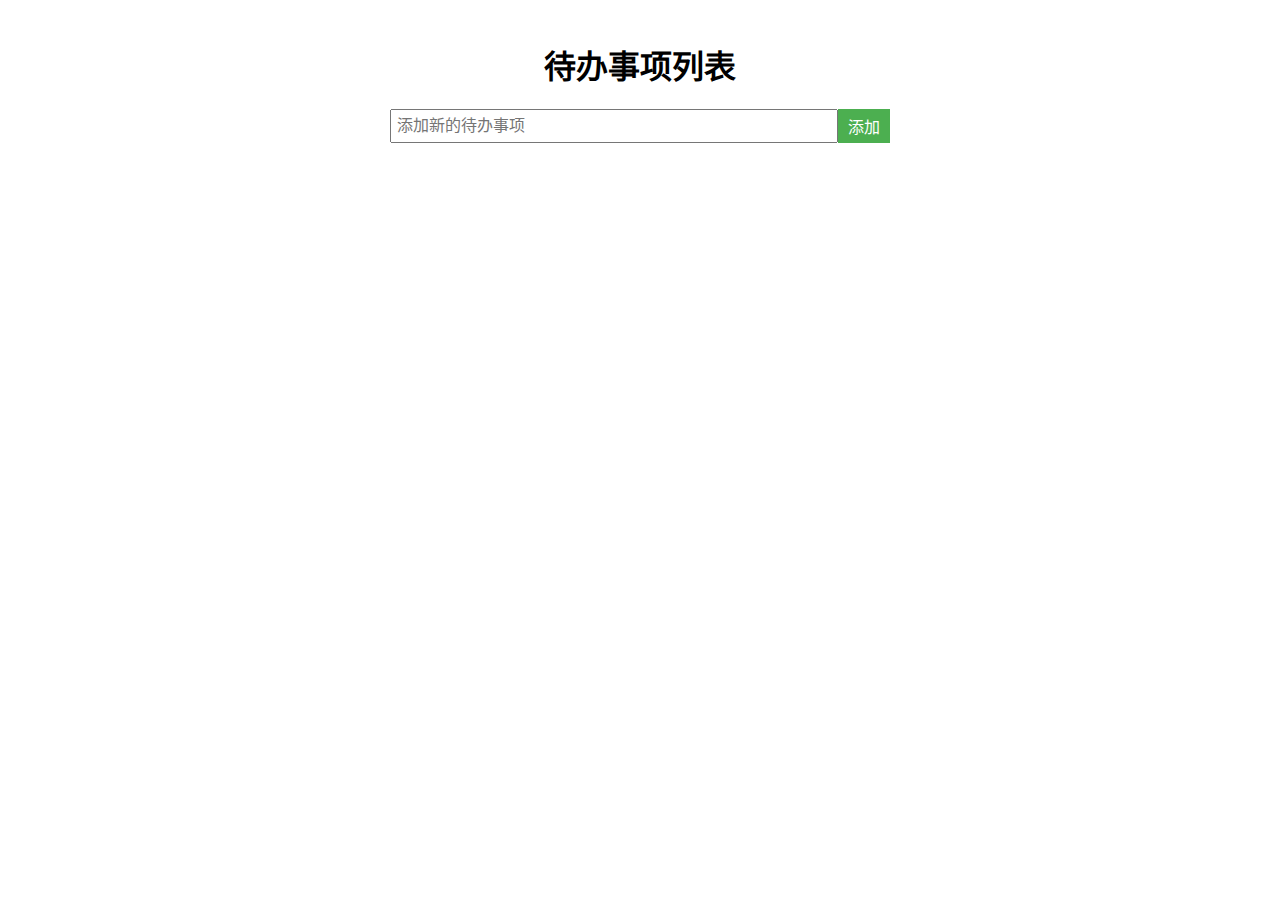
<file: pages/待办事项.html>
<!DOCTYPE html>
<html lang="zh-CN">
<head>
    <meta charset="UTF-8">
    <meta name="viewport" content="width=device-width, initial-scale=1.0">
    <title>待办事项列表</title>
    <style>
        body {
            font-family: Arial, sans-serif;
            max-width: 500px;
            margin: 0 auto;
            padding: 20px;
        }
        h1 {
            text-align: center;
        }
        #todo-form {
            display: flex;
            margin-bottom: 20px;
        }
        #todo-input {
            flex-grow: 1;
            padding: 5px;
            font-size: 16px;
        }
        button {
            padding: 5px 10px;
            font-size: 16px;
            background-color: #4CAF50;
            color: white;
            border: none;
            cursor: pointer;
        }
        button:hover {
            background-color: #45a049;
        }
        ul {
            list-style-type: none;
            padding: 0;
        }
        li {
            display: flex;
            justify-content: space-between;
            align-items: center;
            padding: 10px;
            background-color: #f9f9f9;
            margin-bottom: 5px;
        }
        .delete-btn {
            background-color: #f44336;
        }
        .delete-btn:hover {
            background-color: #da190b;
        }
    </style>
</head>
<body>
    <h1>待办事项列表</h1>
    <form id="todo-form">
        <input type="text" id="todo-input" placeholder="添加新的待办事项" required>
        <button type="submit">添加</button>
    </form>
    <ul id="todo-list"></ul>

    <script>
        const form = document.getElementById('todo-form');
        const input = document.getElementById('todo-input');
        const todoList = document.getElementById('todo-list');

        form.addEventListener('submit', function(e) {
            e.preventDefault();
            addTodo();
        });

        function addTodo() {
            if (input.value !== '') {
                const li = document.createElement('li');
                li.innerHTML = `
                    <span>${input.value}</span>
                    <button class="delete-btn">删除</button>
                `;
                todoList.appendChild(li);
                input.value = '';

                li.querySelector('.delete-btn').addEventListener('click', function() {
                    todoList.removeChild(li);
                });
            }
        }
    </script>
</body>
</html>
</file>
<file: css/font.css>
.font{
    font-family: Cambria, Cochin, Georgia, Times, 'Times New Roman', serif;
    font-size:larger;
}

p{
    text-indent: 2em;
}
</file>
<file: css/main-content.css>
.main-content-page{
    height: 700px;
    width: 100%;
    background: #339933;
    margin-top: 5px;
}

.toTop{
    height: 80px;
    width: 80px;
    position: fixed;
    bottom: 30px;
    right: 50px;
    /* border: none; */
    outline: none;
    background: blue;
    color: white;
    padding: 15px;
    border-radius: 10px;
    font-size: 18px;
    /* z-index: 99 */
}

/* .main-content{
    margin-top:105px ;
} */

.main-content > #home{
    height: 840px;
    display: flex;
    justify-content: center;
    
}

.home-title{
    width: 500px;
    height: 300px;
    background: #339933;
    display: flex;
    align-items: center;
    justify-content: center;
    flex-wrap: wrap;
    margin-top: 180px;
}

#home-title-h2{
    font-size: 60px;
    font-family: Cambria, Cochin, Georgia, Times, 'Times New Roman', serif;
}

#home-title-h3{
    font-size: 30px;
    font-family: Cambria, Cochin, Georgia, Times, 'Times New Roman', serif;
}

.subheading-box{
    height: 50px;
    width: 180px;
    display: flex;
    justify-content: center;
    align-items: center;
    background: #009966;
    border-radius: 15px;
    margin-top: 5px;
    margin-left: 10px;
}

.paragraph-box{
    width: 65%;
    height: 500px;
    /* display: inline-block; */
}

.image-box{
    width: 30%;
    height: 500px;
    /* display: inline-block; */
    /* display: flex;
    justify-content: center; */
}

.text{
    display: flex;
    align-items: flex-start;

}

/* #types-of-tea{
    height: auto;
} */

#custom-of-tea{
    height: 900px;
}

.more-information-a{
    text-decoration: none;
}

.playMusic{
    height: 80px;
    width: 80px;
    position: fixed;
    bottom: 120px;
    right: 50px;
    /* border: none; */
    outline: none;
    background: blue;
    color: white;
    padding: 15px;
    border-radius: 10px;
    font-size: 18px;
    /* z-index: 99 */
    text-align: center;
}

.Baike{
    height: 80px;
    width: 80px;
    position: fixed;
    bottom: 215px;
    right: 50px;
    /* border: none; */
    outline: none;
    background: blue;
    color: white;
    padding: 15px;
    border-radius: 10px;
    font-size: 18px;
    /* z-index: 99 */
    text-align: center;
}
</file>
<file: css/navigaton-bar.css>
.navigation-bar{
    height: 100px;
    width: 100%;
    background: #36a136;
    display: flex;
    justify-content: space-between;
    align-items: center;
    /* position: fixed;
    top: 0px;
    right: 0px;
    left: 0px; */
}

.navigation-bar .navigation-bar-left{
    height: 70px;
    width: 70px;
    background: #36a136;
    margin-left: 15px;
}

.navigation-bar-left-img{
    height: 70px;
    width: 70px;
    border-radius: 10px;
}

.navigation-bar .navigation-bar-auto{
    height: 70px;
    width: 600px;
    background: #009966;
    border-radius: 35px;
    text-align: center;
    display: flex;
    justify-content: center;
    align-items: center;
    
}

.navigation-bar .navigation-bar-right{
    background: #009966;
    text-align: right;
    line-height: 70px;
    width: 600px;
    height: 70px;
    margin-right: 15px;
    border-radius: 35px;
}

.navigation-bar-right .navigation-bar-right-a{
    text-decoration: none;
    font-family: Cambria, Cochin, Georgia, Times, 'Times New Roman', serif;
}

.navigation-bar-right .navigation-bar-right-nav{
    display: flex;
    justify-content:space-around ;
    align-items: center;
}
</file>
<file: css/pages-css.css>
body{
    background: #003300;
    display: flex;
    justify-content: center;
    flex-wrap: wrap;
}

.pages-main-content{
    height: auto;
    width: 90%;
    background: #339933;
    margin-left: 15px;
    display: flex;
    align-items: flex-start;
    margin-top: 15px;
    justify-content: space-around;
    border-radius: 20px;
}

.font{
    font-size: larger;
    font-family: Cambria, Cochin, Georgia, Times, 'Times New Roman', serif;
    text-indent: 2em;
}

.paragraph-box{
    width: 60%;
    height: auto;
    background: #339933;
    margin-left: 30px;
}

.title-box{
    background: #36a136;
    width: 95%;
    border-radius:15px ;
    height: auto;
    text-align: center;
}
li{
    font-size: 25px;
    font-family: Cambria, Cochin, Georgia, Times, 'Times New Roman', serif;
}
.image-box{
    width: 30%;
    height: auto;
    display: flex;
    align-items: center;
    flex-wrap: wrap;
}
</file>
